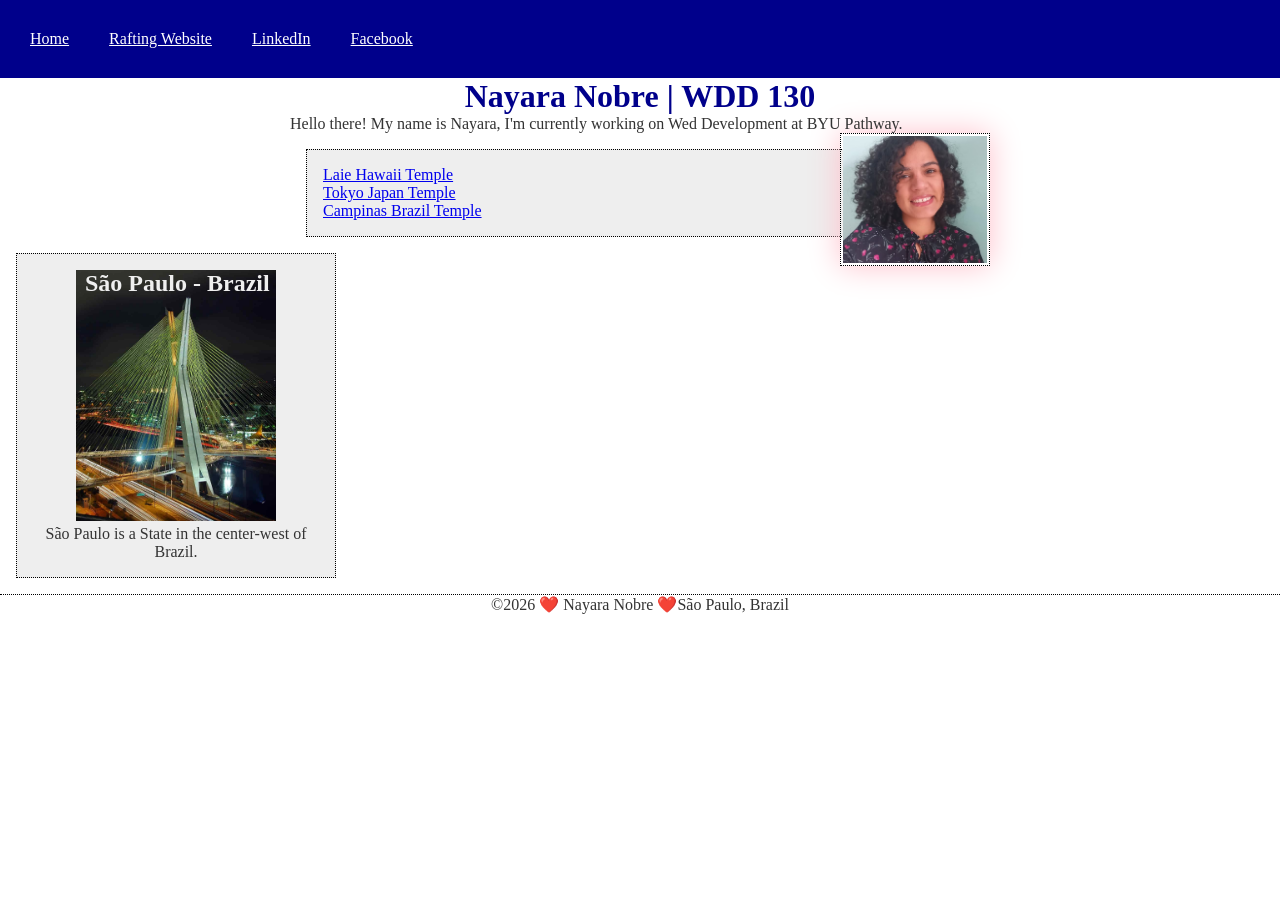
<file: index.html>
<!DOCTYPE html>
<html lang="en">
<head>
    <meta charset="UTF-8">
    <meta name="viewport" content="width=device-width, initial-scale=1.0">
    <link rel="stylesheet" href="styles/styles.css">
    <meta name="description" content="Learning HTML CSS and web design basics at BYU Pathway class">
    <meta name="author" content="Nayara Mateus Nobre">
    <title>WDD 130 Nayara Mateus Nobre</title>
</head>
<body>
    <header>
        <nav>
            <a href="#">Home</a>
            <a href="wwr/">Rafting Website</a>
            <a href="https://www.linkedin.com" target="_blank">LinkedIn</a>
            <a href="https://facebook.com" target="_blank">Facebook</a>
        </nav>
    </header>

    <main>
        <h1>Nayara Nobre | WDD 130</h1>
        <p>Hello there! My name is Nayara, I'm currently working on Wed Development at BYU Pathway.</p>
        <img src="images/profile.jpg" width="200" height="200" alt="My profile picture">
        <ul class="box">
            <li><a href="https://www.churchofjesuschrist.org/temples/details/laie-hawaii-temple?lang=eng">Laie Hawaii Temple</a></li>
            <li><a href="https://www.churchofjesuschrist.org/temples/details/tokyo-japan-temple?lang=eng">Tokyo Japan Temple</a></li>
            <li><a href="https://www.churchofjesuschrist.org/temples/details/campinas-brazil-temple?lang=eng">Campinas Brazil Temple</a></li>
        </ul>
    </main>

    <aside class="box">
        <h2> São Paulo - Brazil</h2>
        <picture>
            <img src="images/ponte_sp.jpg" alt="Ponte Octavio Frias de Oliveria - Sao Paulo">
        </picture>
        <p>São Paulo is a State in the center-west of Brazil.</p>
    </aside>

    <footer>
        <p>©2026 ❤️ Nayara Nobre ❤️São Paulo, Brazil</p>
    </footer>

</body>
</html>
</file>
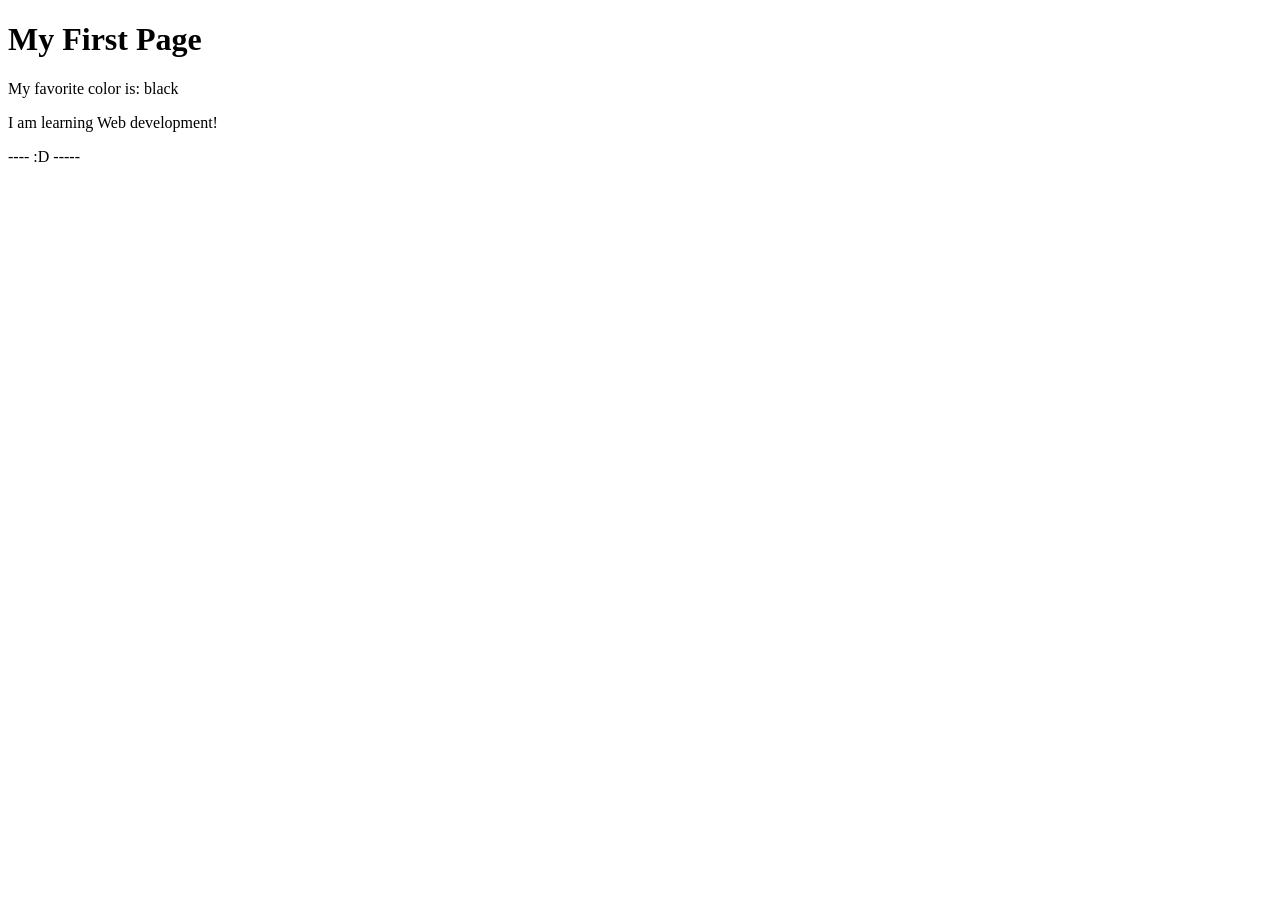
<file: first-page.html>
<!DOCTYPE html>
<html lang="en">
<head>
    <meta charset="UTF-8">
    <meta name="viewport" content="width=device-width, initial-scale=1.0">
    <title>My first Page</title>
</head>
<body>
    <h1>My First Page</h1>
    <p>My favorite color is: black</p>
    <p>I am learning Web development!</p>
    <p> ---- :D -----</p>
</body>
</html>
</file>
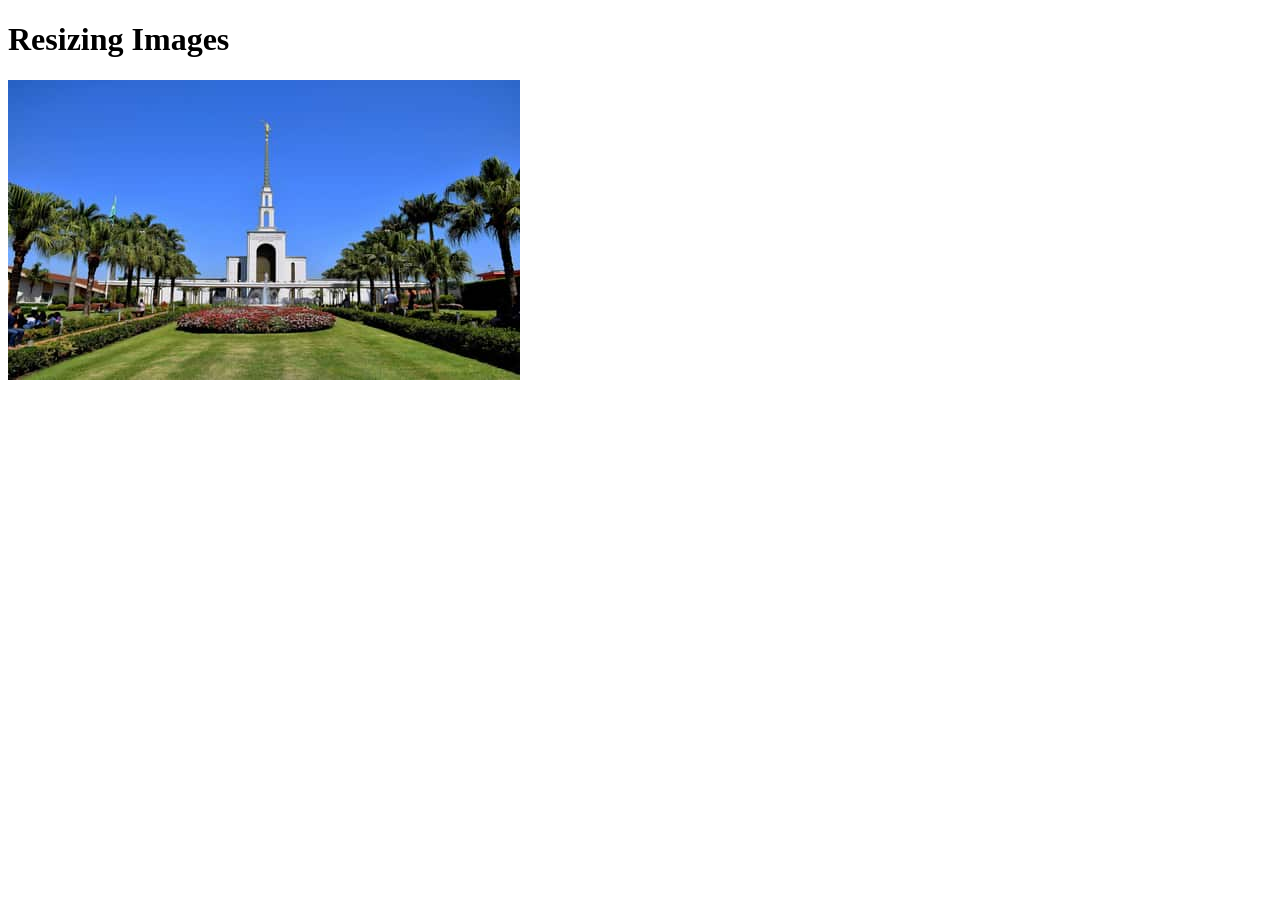
<file: images.html>
<!DOCTYPE html>
<html lang="en">
<head>
    <meta charset="UTF-8">
    <meta name="viewport" content="width=device-width, initial-scale=1.0">
    <title>Image Resizing</title>
</head>
<body>
    <h1>Resizing Images</h1>
    <img src="images/temple-large.jpg" alt="Sao Paulo Templo image.">
</body>
</html>
</file>
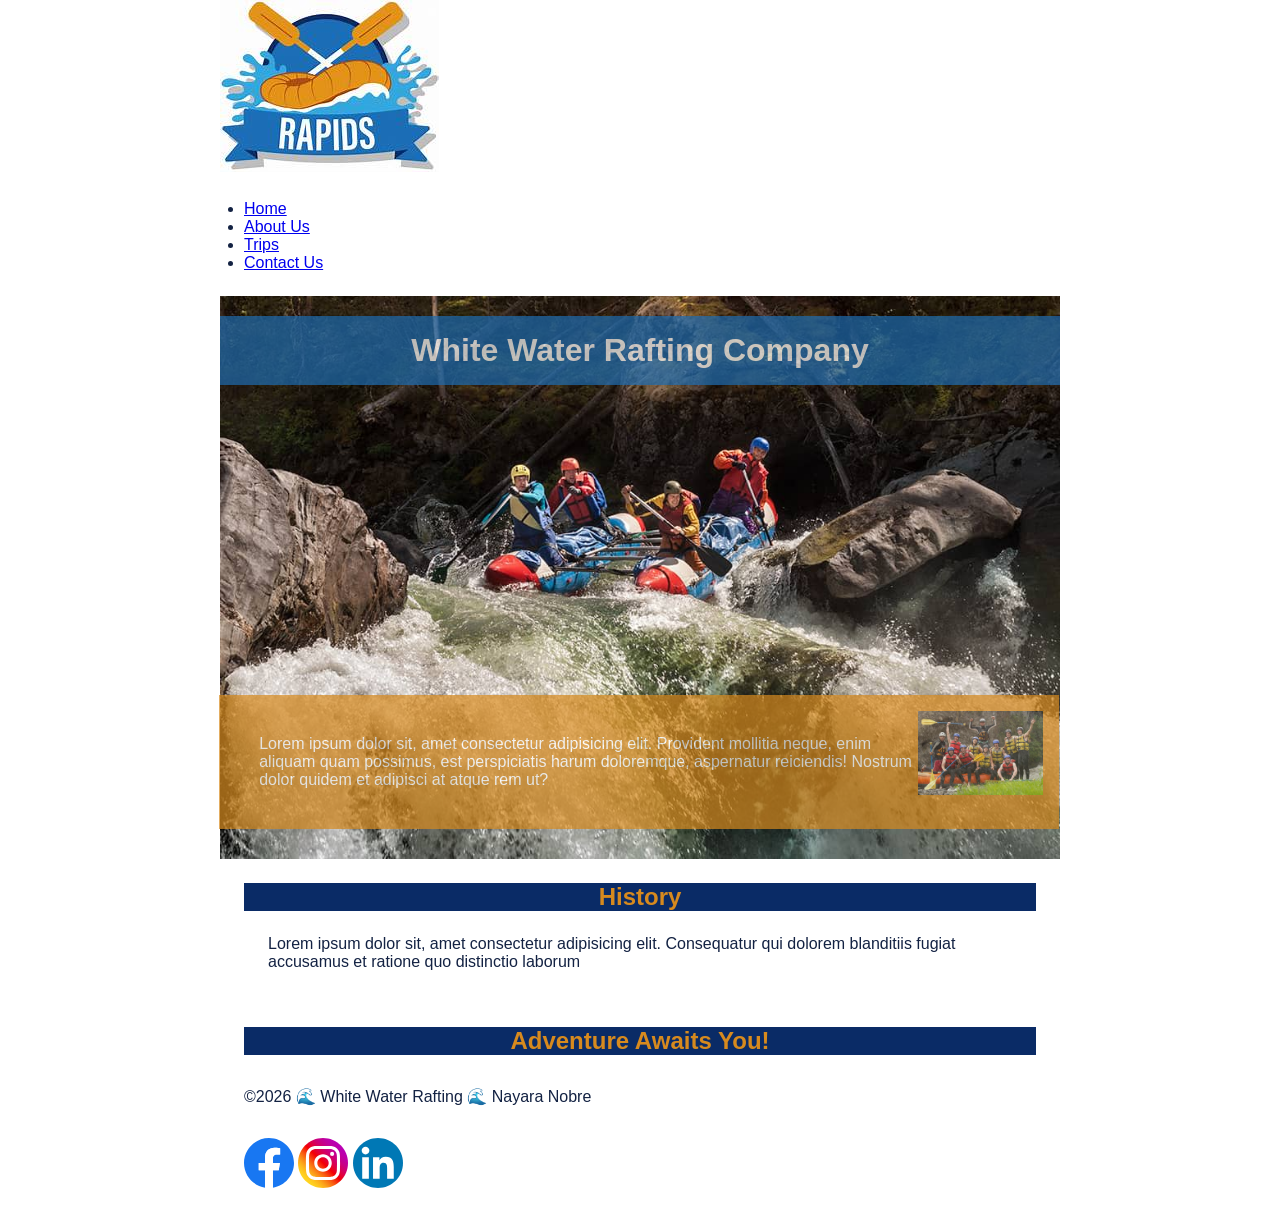
<file: wwr/about.html>
<!DOCTYPE html>
<html lang="en">
<head>
    <meta charset="UTF-8">
    <meta name="viewport" content="width=device-width, initial-scale=1.0">
    <title>About Us | White Water Rafting</title>
    <link rel="stylesheet" href="styles/rafting.css">
    <meta name="description" content="Practing CSS Layout: positioning, flexbox, and styling for WDD130.">
    <meta name="author" content="Nayara Nobre">
</head>
<body>
    <header>
        <img src="images/logo.jpeg" alt="Rapid Logo">
        <nav>
            <ul>
                <li><a href="index.html">Home</a></li>
                <li><a href="about.html">About Us</a></li>
                <li><a href="trips.html">Trips</a></li>
                <li><a href="contact.html">Contact Us</a></li>
            </ul>
        </nav>
    </header>

    <main>
        <div class="hero">
            <img src="images/hero.jpg" alt="People aventuring in the Rapids.">
            <h1>White Water Rafting Company</h1>


            <article>
                <img src="images/brand.jpg" alt="Happy group of people after Rapids.">
                <p>Lorem ipsum dolor sit, amet consectetur adipisicing elit. Provident mollitia neque, enim aliquam quam possimus, est perspiciatis harum doloremque, aspernatur reiciendis! Nostrum dolor quidem et adipisci at atque rem ut?</p>
            </article>

            <section>
                <h2>History</h2>
                <p>Lorem ipsum dolor sit, amet consectetur adipisicing elit. Consequatur qui dolorem blanditiis fugiat accusamus et ratione quo distinctio laborum</p>
            </section>

            <section>
                <h2>Adventure Awaits You!</h2>
            </section>
        </div>
    </main>

    <footer>
        <p>©2026 🌊 White Water Rafting 🌊 Nayara Nobre</p>
        <nav class="socialmedia">
            <a href="https://www.facebook.com"><img src="images/facebook.svg" alt="Facebook Icon"></a>
            <a href="https://www.instagram.com"><img src="images/instagram.svg" alt="Intagram Icon"></a>
            <a href="https://www.linkedin.com"><img src="images/linkedin.svg" alt="LinkedIn Icon"></a>
        </nav>

    </footer>
    
</body>
</html>
</file>
<file: styles/styles.css>
:root {
    --text-align-center: center;
    --height-auto: auto;
    --border-default: 1px dotted black;
}

* {
    margin: 0;
    padding: 0;
    box-sizing: border-box;
}

nav {
    background-color: darkblue;
    padding:10px;
    display: flex;
}

nav a {
    color: white;
    padding: 20px;
    gap: 20px; /* space between links */
}

h1 {
    color: darkblue;
    text-align: center;
}

main {
    max-width: 700px;
    margin: 0 auto;
}

main img {
    width: 150px;
    height: var(--height-auto);
    border: var(--border-default);
    padding: 2px;
    box-shadow: 0 0 30px pink;
    float: right;
}

p {
    color: #333;
    padding: 0;
}

aside {
    width: 20rem;
    text-align: var(--text-align-center);
}

aside h2 {
    position: absolute;
    left: 85px;
}

aside img {
    width: 200px;
    height: var(--height-auto);
}

footer {
    margin-top: 15px;
    border-top: var(--border-default);
    text-align: center;
}

/* Class Selectors */
.box {
    margin: 1rem;
    border: var(--border-default);
    padding: 1rem;
    background-color: #eee;
    color: #eee;
}
</file>
<file: wwr/styles/rafting.css>
/* Contrast Checker: https://contrastchecker.com/ */

:root {
    --primary-color: #132243; /* dark blue */
    --secondary-color: #0a2b66; /* lighter dark blue */
    --accent1-color: #d78a1e;/* orange */ 
    --accent2-color: #1e6cb0;/* light blue */
    --heading-font: #275172; 
    --body-font: Arial, Helvetica, sans-serif;
}

/* setting all CSS box-models to 0 */
* {
    margin: 0;
    padding: 0;
    box-sizing: border-box;
}

body {
    font-family: var(--body-font);
    color: var(--primary-color);
}

header, main, footer {
    width: 840px;
    margin: 0 auto;
}

h1, h2 {
    font-family: var(--heading-font);
    color: var(--accent1-color);
    background-color: var(--secondary-color);
    text-align: center;
}

nav, p, section, article {
    margin: 16px;
    padding: 8px;
}

.socialmedia a {
    text-decoration: none;
}

.hero {
    position: relative;
}

.hero img {
    display: block;
    width: 100%;
    height: auto;
}

h1 {
    position: absolute;
    top: 20px;
    width: 100%;
    padding: 16px;
    text-align: center;
    opacity: 0.7;
    background-color: var(--accent2-color);
    color: #fff; /* making as much text contrast as possible */
}

.hero article {
    position: absolute;
    width: 100%;
    top: 50%; /* ajusta vertical */
    left: -2%; /* ajuste horizontal da imagem principal */
    background-color: var(--accent1-color);
    opacity: 0.7;
    color: #fff;
    text-align: left;
    padding: 16px;
}

.hero article img {
    float: right;
    width: 125px;
}

.socialmedia a img {
    width: 50px;
    height: 50px;
    gap: 10px;
}
</file>
